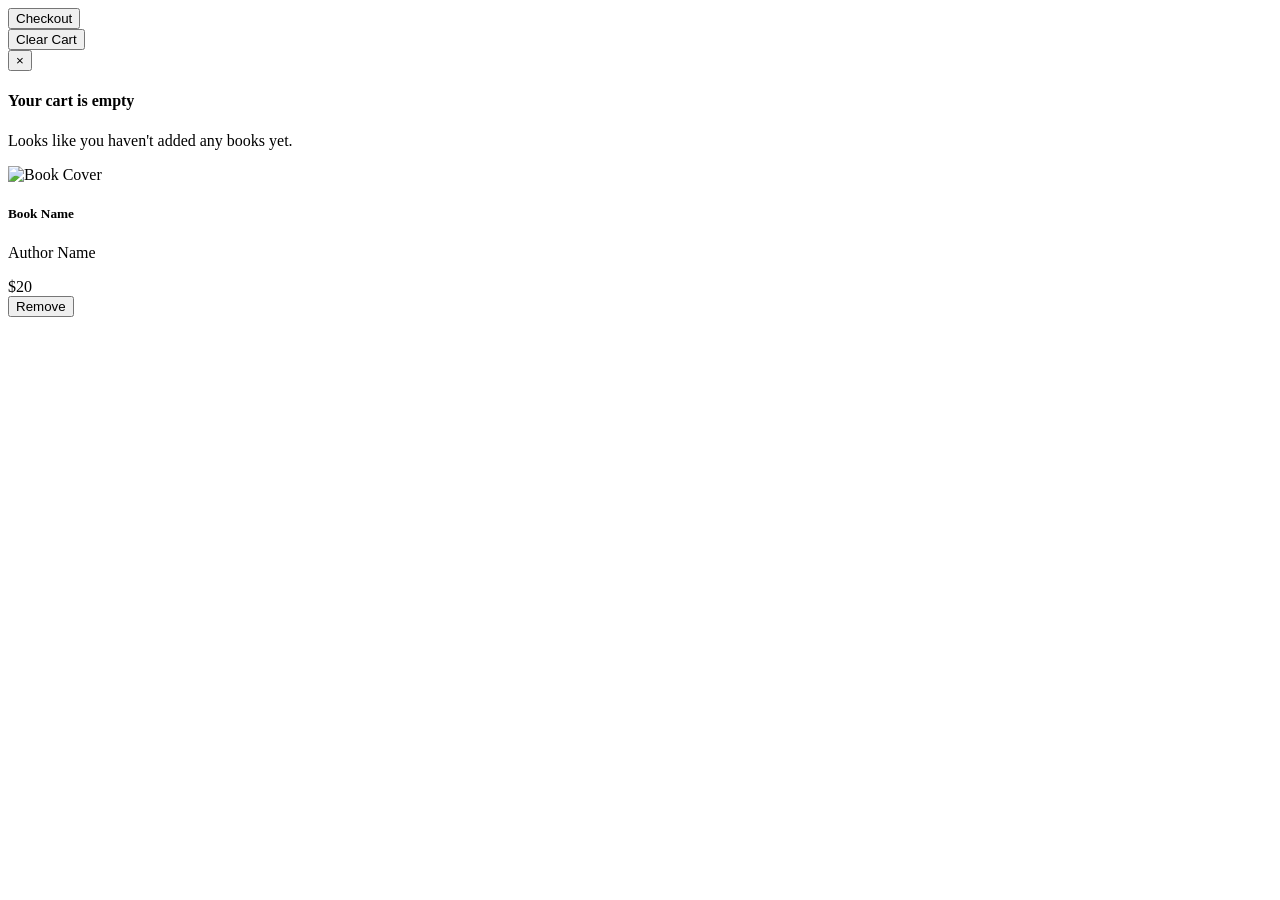
<file: src/main/resources/templates/cart.html>
<!DOCTYPE html>
<html xmlns:th="http://www.thymeleaf.org" lang="en">

<head th:replace="layout :: head"></head>

<body>

<nav th:replace="layout :: header"></nav>

<div class="container cart-container">

    <!-- ACTION BAR -->
    <div class="cart-actions">

        <form th:action="@{/checkout}" method="get">
            <button class="btn btn-success cart-btn" type="submit">
                <i class="fa fa-cart-arrow-down"></i> Checkout
            </button>
        </form>

        <form th:action="@{/cart/remove/all}" method="get">
            <button class="btn btn-danger cart-btn" type="submit">
                <i class="fa fa-trash"></i> Clear Cart
            </button>
        </form>

    </div>

    <div class="row mt-4">

        <div th:if="${successMessage}"
             class="col-12 alert alert-success alert-dismissible fade show"
             role="alert">
            <span th:text="${successMessage}"></span>
            <button type="button" class="close" data-dismiss="alert" aria-label="Close">
                <span aria-hidden="true">&times;</span>
            </button>
        </div>

        <!-- EMPTY CART -->
        <th:block th:if="${#lists.isEmpty(cart)}">
            <div class="empty-cart">
                <i class="fa fa-shopping-cart"></i>
                <h4>Your cart is empty</h4>
                <p>Looks like you haven't added any books yet.</p>
            </div>
        </th:block>

        <!-- CART ITEMS -->
        <th:block th:unless="${#lists.isEmpty(cart)}">
            <div class="cart-grid">

                <div class="cart-card" th:each="book : ${cart}">

                    <div class="cart-image">
                        <img th:src="'https://covers.openlibrary.org/b/isbn/' + ${book.isbn} + '-M.jpg'"
                             loading="lazy"
                             alt="Book Cover"
                             onerror="this.src='https://via.placeholder.com/150x220?text=Book'">
                    </div>

                    <div class="cart-info">
                        <h5 th:text="${book.name}">Book Name</h5>
                        <p class="cart-author" th:text="${book.authors}">Author Name</p>

                        <div class="cart-footer">
                            <span class="cart-price" th:text="${book.price} + ' $'">$20</span>

                            <form th:action="@{/cart/remove/{id}(id=${book.id})}" method="get">
                                <button type="submit" class="remove-btn">
                                    <i class="fa fa-trash"></i> Remove
                                </button>
                            </form>
                        </div>
                    </div>

                </div>

            </div>
        </th:block>

    </div>

</div>

<footer th:replace="layout :: footer"></footer>

</body>
</html>
</file>
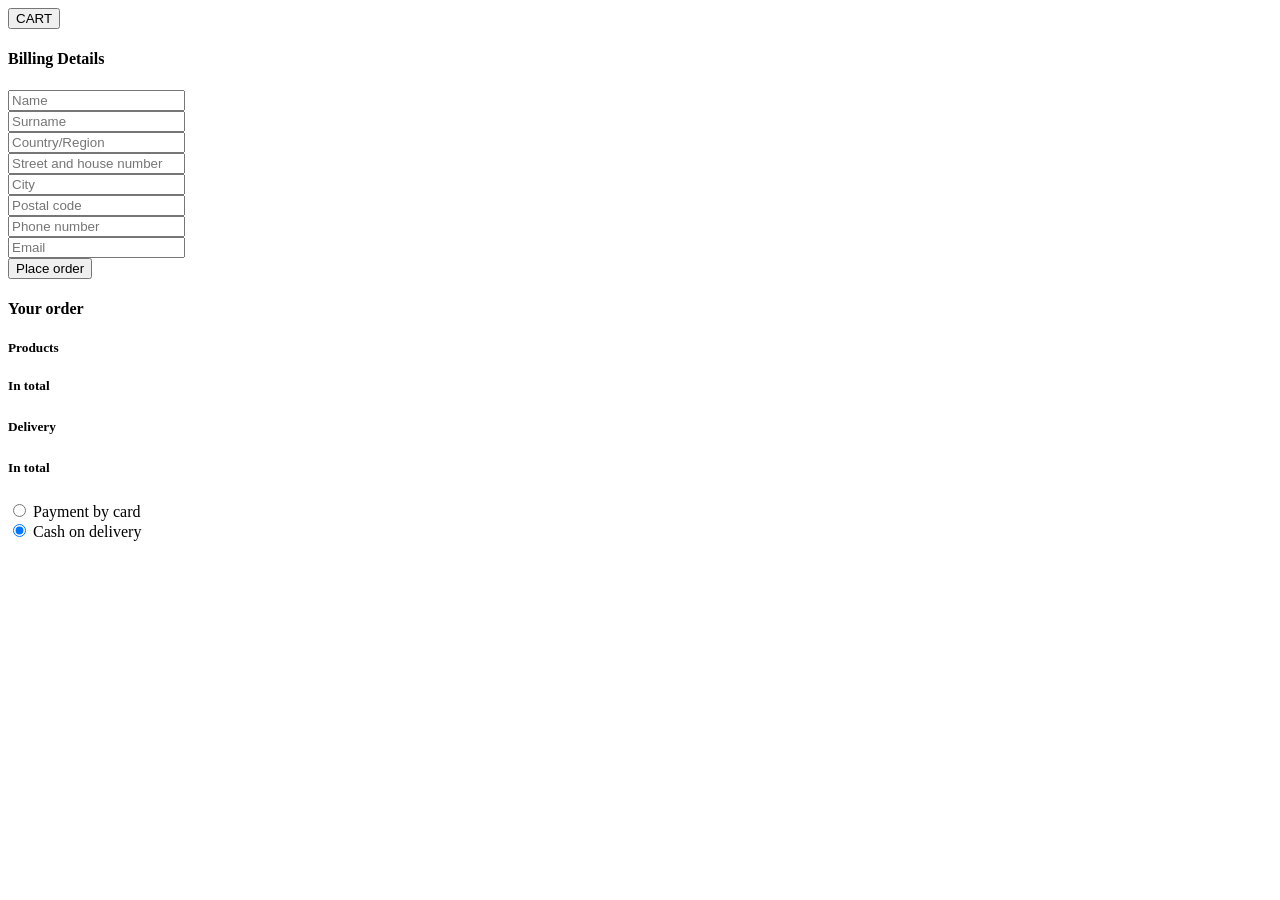
<file: src/main/resources/templates/checkout.html>
<!DOCTYPE html>
<html xmlns:th="http://www.thymeleaf.org" lang="en">
<head th:replace="layout :: head"></head>

<body>
	<nav th:replace="layout :: header"></nav>

	<div class="container" id="main-content">

		<div class="row">
			<div class="col-3 no-padding mb-5">
				<form class="form-inline" action="/cart" method="get">
					<button class="btn btn-primary" type="submit">
						<i class="fa fa-cart-shopping fa-bigger"></i> CART
					</button>
				</form>
			</div>
			<div class="col-3 no-padding"></div>
			<div class="col-3 no-padding"></div>
		</div>

		<div class="row">
			<div class="col">
				<form action="#" th:action="@{/checkout/placeOrder}"
					th:object="${customer}" method="post">
					<h4 class="text-center">Billing Details</h4>

					<input type="hidden" th:field="*{id}" />

					<div class="row">
						<div class="form-group col">
							<input class="form-control" type="text" placeholder="Name"
								th:field="*{name}" th:errorclass="field-error" /> <em
								th:if="${#fields.hasErrors('name')}" th:errors="*{name}"></em>
						</div>

						<div class="form-group col">
							<input class="form-control" type="text" placeholder="Surname"
								step="any" th:field="*{surname}" th:errorclass="field-error" />
							<em th:if="${#fields.hasErrors('surname')}"
								th:errors="*{surname}"></em>
						</div>
					</div>

					<div class="form-group">
						<input class="form-control" type="text"
							placeholder="Country/Region" th:field="*{countryRegion}"
							th:errorclass="field-error" /> <em
							th:if="${#fields.hasErrors('countryRegion')}"
							th:errors="*{countryRegion}"></em>
					</div>

					<div class="form-group">
						<input class="form-control" type="text"
							placeholder="Street and house number"
							th:field="*{streetAndHouseNumber}" th:errorclass="field-error" />
						<em th:if="${#fields.hasErrors('streetAndHouseNumber')}"
							th:errors="*{streetAndHouseNumber}"></em>
					</div>

					<div class="form-group">
						<input class="form-control" type="text" placeholder="City"
							th:field="*{city}" th:errorclass="field-error" /> <em
							th:if="${#fields.hasErrors('city')}" th:errors="*{city}"></em>
					</div>

					<div class="form-group">
						<input class="form-control" type="text" placeholder="Postal code"
							th:field="*{postalCode}" th:errorclass="field-error" /> <em
							th:if="${#fields.hasErrors('postalCode')}"
							th:errors="*{postalCode}"></em>
					</div>

					<div class="form-group">
						<input class="form-control" type="text" placeholder="Phone number"
							th:field="*{phoneNumber}" th:errorclass="field-error" /> <em
							th:if="${#fields.hasErrors('phoneNumber')}"
							th:errors="*{phoneNumber}"></em>
					</div>
					<div class="form-group">
						<input class="form-control" type="text" placeholder="Email"
							th:field="*{email}" th:errorclass="field-error" /> <em
							th:if="${#fields.hasErrors('email')}" th:errors="*{email}"></em>
					</div>

					<div class="form-group">
						<button type="submit" class="btn btn-block btn-primary">
							<i class="fa fa-regular fa-cart-circle-check"></i> Place order
						</button>
					</div>
				</form>
			</div>
			<div class="col">
				<h4 class="text-center">Your order</h4>
				<div class="row">
					<div class="col">
						<h5>Products</h5>
						<tr th:each="book: ${productsInCart}">
							<div>
								<td th:text="${book.name}" />
							</div>
						</tr>
					</div>
					<div class="col">
						<h5>In total</h5>
						<tr th:each="book: ${productsInCart}">
							<div>
								<td th:text="${book.price}" />
							</div>
						</tr>
					</div>
				</div>
				<div class="row" style="margin-top: 25px;">
					<div class="col">
						<h5>Delivery</h5>
					</div>
					<div class="col">
						<h5 th:text="|${shippingCosts} $|"></h5>
					</div>
				</div>
				<div class="row" style="margin-top: 25px;">
					<div class="col">
						<h5>In total</h5>
					</div>
					<div class="col">
						<h5 th:text="|${totalPrice} $|"></h5>
					</div>
				</div>
				<div class="row" style="margin-top: 25px;">
					<div class="col">
						<div class="form-check">
							<input class="form-check-input" type="radio" name="payment"
								id="radioOption1" value="card"> <label
								class="form-check-label" for="card"> Payment by card </label>
						</div>
					</div>
					<div class="col">
						<div class="form-check">
							<input class="form-check-input" type="radio" name="payment"
								id="radioOption2" value="cash" checked> <label
								class="form-check-label" for="cash"> Cash on delivery </label>
						</div>
					</div>
				</div>
			</div>
		</div>
	</div>
</body>
</html>
</file>
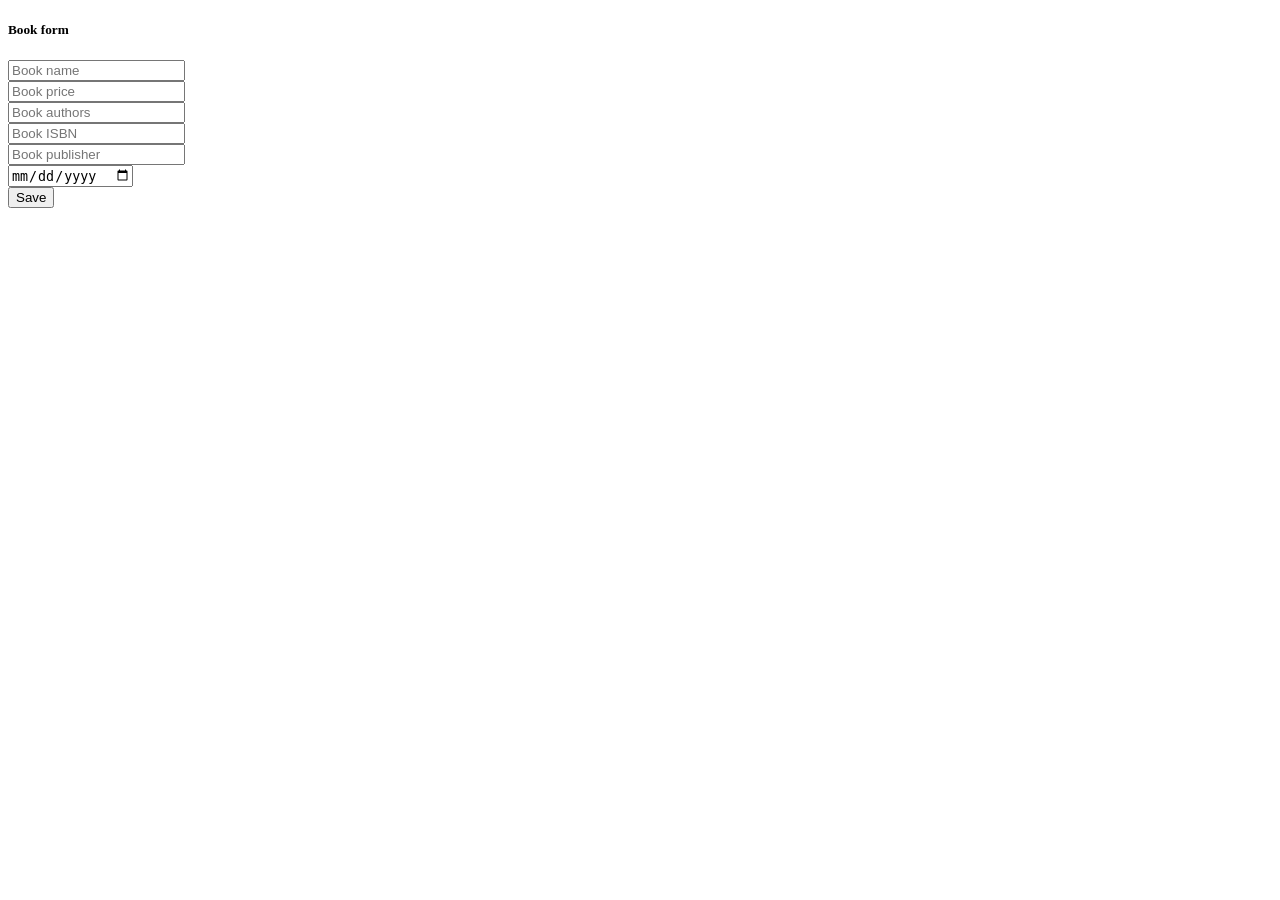
<file: src/main/resources/templates/form.html>
<!DOCTYPE html>
<html xmlns:th="http://www.thymeleaf.org" lang="en">
<head th:replace="layout :: head"></head>

<body>
	<nav th:replace="layout :: header"></nav>

	<div class="container" id="main-content">
		<div class="row d-flex justify-content-center">
			<form style="min-width: 300px;" action="#" th:action="@{/book/save}"
				th:object="${book}" method="post">
				<h5 class="text-center">Book form</h5>

				<input type="hidden" th:field="*{id}" />

				<div class="form-group">
					<input class="form-control" type="text" placeholder="Book name"
						th:field="*{name}" th:errorclass="field-error" /> <em
						th:if="${#fields.hasErrors('name')}" th:errors="*{name}"></em>
				</div>

				<div class="form-group">
					<input class="form-control" type="number" placeholder="Book price"
						step="any" th:field="*{price}" th:errorclass="field-error" /> <em
						th:if="${#fields.hasErrors('price')}" th:errors="*{price}"></em>
				</div>

				<div class="form-group">
					<input class="form-control" type="text" placeholder="Book authors"
						th:field="*{authors}" th:errorclass="field-error" /> <em
						th:if="${#fields.hasErrors('authors')}" th:errors="*{authors}"></em>
				</div>

				<div class="form-group">
					<input class="form-control" type="text" placeholder="Book ISBN"
						th:field="*{isbn}" th:errorclass="field-error" /> <em
						th:if="${#fields.hasErrors('isbn')}" th:errors="*{isbn}"></em>
				</div>

				<div class="form-group">
					<input class="form-control" type="text"
						placeholder="Book publisher" th:field="*{publisher}"
						th:errorclass="field-error" /> <em
						th:if="${#fields.hasErrors('publisher')}" th:errors="*{publisher}"></em>
				</div>

				<div class="form-group">
					<input class="form-control" type="date"
						placeholder="Book published on" th:field="*{publishedOn}"
						th:errorclass="field-error" /> <em
						th:if="${#fields.hasErrors('publishedOn')}"
						th:errors="*{publishedOn}"></em>
				</div>

				<div class="form-group">
					<button type="submit" class="btn btn-block btn-primary">
						<i class="fa fa-save"></i> Save
					</button>
				</div>
			</form>
		</div>
	</div>

</body>
</html>
</file>
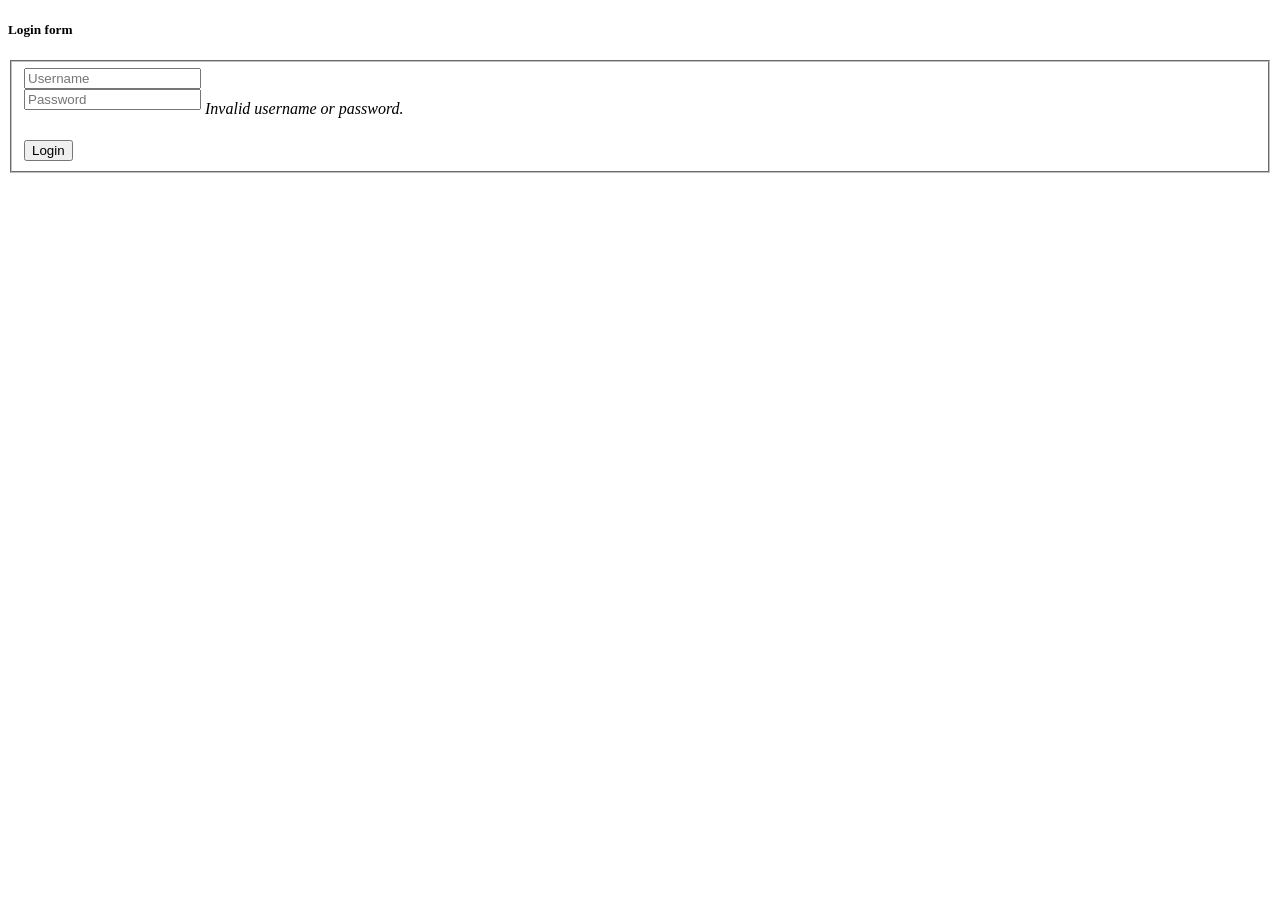
<file: src/main/resources/templates/login.html>
<!DOCTYPE html>
<html xmlns:th="http://www.thymeleaf.org" lang="en">
<head th:replace="layout :: head"></head>

<body>
	<nav th:replace="layout :: header"></nav>

	<div class="container" id="main-content" tiles:fragment="content">
		<div class="row d-flex justify-content-center">
			<form style="min-width: 300px;" name="f" th:action="@{/login}"
				method="post">
				<h5 class="text-center">Login form</h5>
				<fieldset>
					<div class="form-group">
						<input class="form-control" type="text" id="username"
							name="username" placeholder="Username" />
					</div>

					<div class="form-group">
						<input class="form-control" type="password" id="password"
							name="password" placeholder="Password" /> <em
							style="position: relative; top: 10px;" th:if="${param.error}">Invalid
							username or password.</em>
					</div>

					<div class="form-group" style="margin-top: 30px;">
						<button type="submit" class="btn btn-block btn-primary">
							<i class="fa fa-key"></i> Login
						</button>
					</div>
				</fieldset>
				<input type="hidden" name="${_csrf.parameterName}"
					value="${_csrf.token}" />
			</form>
		</div>
	</div>

</body>
</html>
</file>
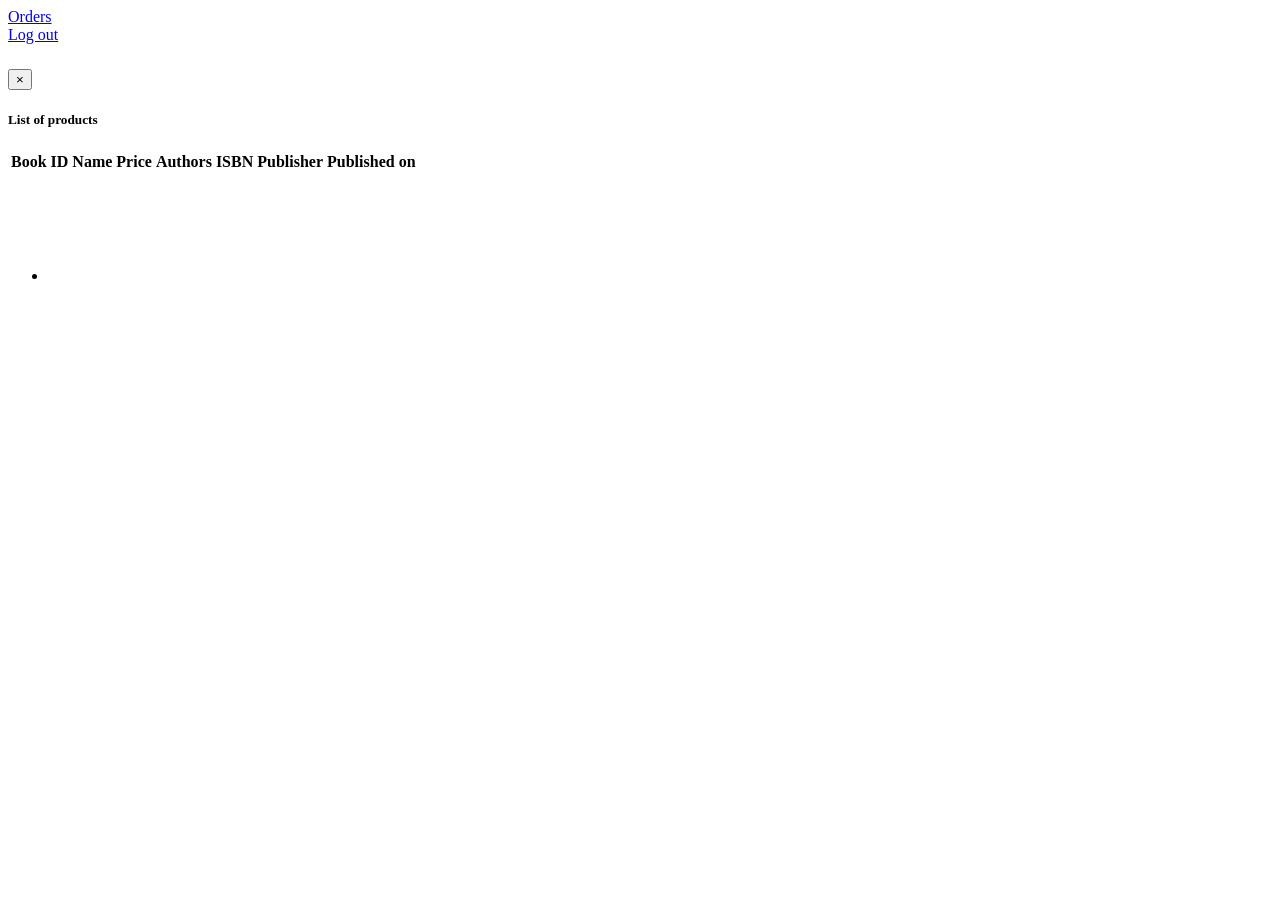
<file: src/main/resources/templates/order.html>
<!DOCTYPE html>
<html xmlns:th="http://www.thymeleaf.org" lang="en">
<head th:replace="layout :: head"></head>

<body>
	<nav th:replace="layout :: header"></nav>

	<div class="container" id="main-content">
		<div class="row">
			<div class="col-6 no-padding">
				<a href="#" th:href="@{/orders}" class="btn btn-info float-right">
					<i class="fa fa-list-ul"></i> Orders
				</a>
			</div>
			<div class="col-6 no-padding">
				<a href="#" th:href="@{/logout}" class="btn btn-danger float-right">
					<i class="fa fa-key"></i> Log out
				</a>
			</div>
		</div>
		<div class="card text-center text-white bg-dark"
			style="margin-top: 25px; margin-bottom: 25px;"
			th:object="${customer}">
			<div class="card-header" th:text="${customer?.id}"></div>
			<div class="card-body">
				<h5 class="card-title"
					th:text="|${customer?.name}   ${customer?.surname}|"></h5>
				<p class="card-text"
					th:text="|${customer?.countryRegion}, ${customer?.streetAndHouseNumber}   ${customer?.postalCode}   ${customer?.city}|"></p>
			</div>
			<div class="card-footer"
				th:text="|${customer?.phoneNumber}, ${customer?.email}|"></div>
		</div>
		<div class="row mt-4">
			<div th:if="${successMessage}"
				class="col-12 alert alert-success alert-dismissible fade show"
				role="alert">
				<span th:text="${successMessage}"></span>
				<button type="button" class="close" data-dismiss="alert"
					aria-label="Close">
					<span aria-hidden="true">&times;</span>
				</button>
			</div>

			<th:block th:unless="${#lists.isEmpty(books)}">
				<div class="table-responsive">
					<h5>List of products</h5>
					<table class="table table-striped table-dark text-nowrap">
						<thead>
							<tr>
								<th>Book ID</th>
								<th>Name</th>
								<th>Price</th>
								<th>Authors</th>
								<th>ISBN</th>
								<th>Publisher</th>
								<th>Published on</th>
							</tr>
						</thead>
						<tbody>
							<tr th:each="book : ${books}">
								<td th:text="${book.id}">
								<td th:text="${book?.name}"></td>
								<td th:text="${book?.price}"></td>
								<td th:text="${book?.authors}"></td>
								<td th:text="${book?.isbn}"></td>
								<td th:text="${book?.publisher}"></td>
								<td th:text="${book?.publishedOn}"></td>
							</tr>
						</tbody>
					</table>
					<h5>&nbsp;</h5>
				</div>
				<div style="margin-top: 50px;" th:if="${orderPage.totalPages > 0}"
					class="pagination" th:each="pageNumber : ${pageNumbers}">
					<nav aria-label="Page navigation example">
						<ul class="pagination">
							<li class="page-item font-weight-bold"><a
								th:href="@{/orders(size=${orderPage.size}, page=${pageNumber})}"
								th:text=${pageNumber} th:class="page-link"></a></li>
						</ul>
					</nav>
				</div>
			</th:block>
			<div class="col-4 no-padding"></div>
		</div>
	</div>

</body>
</html>
</file>
